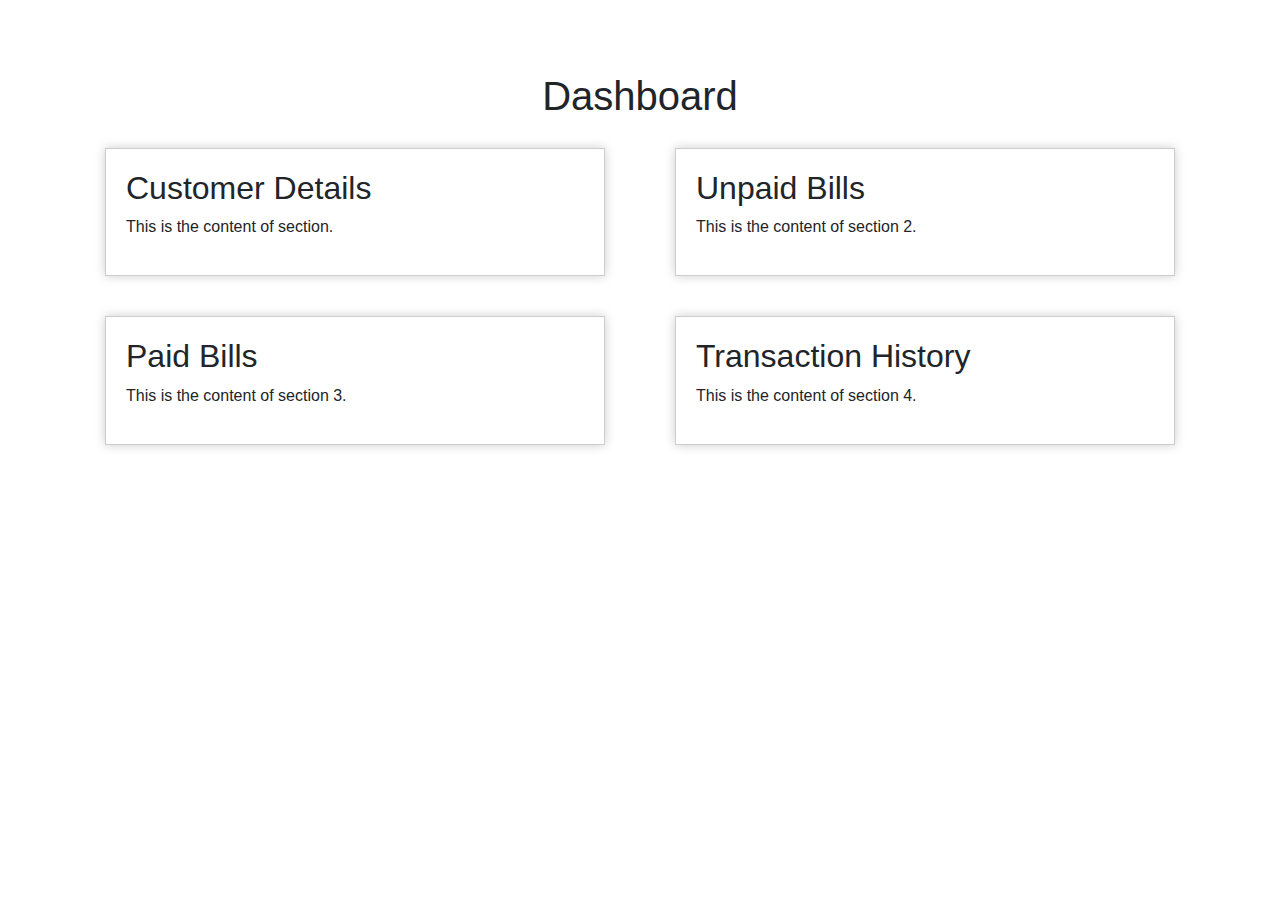
<file: src/app/dashboard/dashboard.component.html>
<!-- <p>dashboard works!</p> -->

<br><br>

<!DOCTYPE html>
<html lang="en">
<head>
    <meta charset="UTF-8">
    <meta name="viewport" content="width=device-width, initial-scale=1.0">
    <title>Dashboard</title>
    <!-- Include Bootstrap CSS -->
    <link rel="stylesheet" href="https://maxcdn.bootstrapcdn.com/bootstrap/4.5.2/css/bootstrap.min.css">
    <style>
        /* Custom CSS for Dashboard */
        .dashboard-section {
            padding: 20px;
            margin: 20px;
            border: 1px solid #ccc;
            box-shadow: 0px 0px 10px rgba(0, 0, 0, 0.2);
        }
    </style>
</head>
<body>
    <div class="container">
        <h1 class="text-center mt-4">Dashboard</h1>
        <div class="row">
            <div class="col-md-6">
                <div class="dashboard-section" (click)="onCustomer()">
                    <h2 >Customer Details</h2>
                    <p>This is the content of section.</p>
                </div>
            </div>
            <div class="col-md-6">
                <div class="dashboard-section" (click)="onUnpaid()">
                    <h2>Unpaid Bills</h2>
                    <p>This is the content of section 2.</p>
                </div>
            </div>
            <div class="col-md-6">
                <div class="dashboard-section" (click)="onPaid()">
                    <h2>Paid Bills</h2>
                    <p>This is the content of section 3.</p>
                </div>
            </div>
            <div class="col-md-6">
                <div class="dashboard-section" (click)="onTransaction()">
                    <h2>Transaction History</h2>
                    <p>This is the content of section 4.</p>
                </div>
            </div>
        </div>
    </div>
    <script src="https://code.jquery.com/jquery-3.5.1.slim.min.js"></script>
    <script src="https://cdn.jsdelivr.net/npm/@popperjs/core@2.11.6/dist/umd/popper.min.js"></script>
    <script src="https://maxcdn.bootstrapcdn.com/bootstrap/4.5.2/js/bootstrap.min.js"></script>
</body>
</html>
</file>
